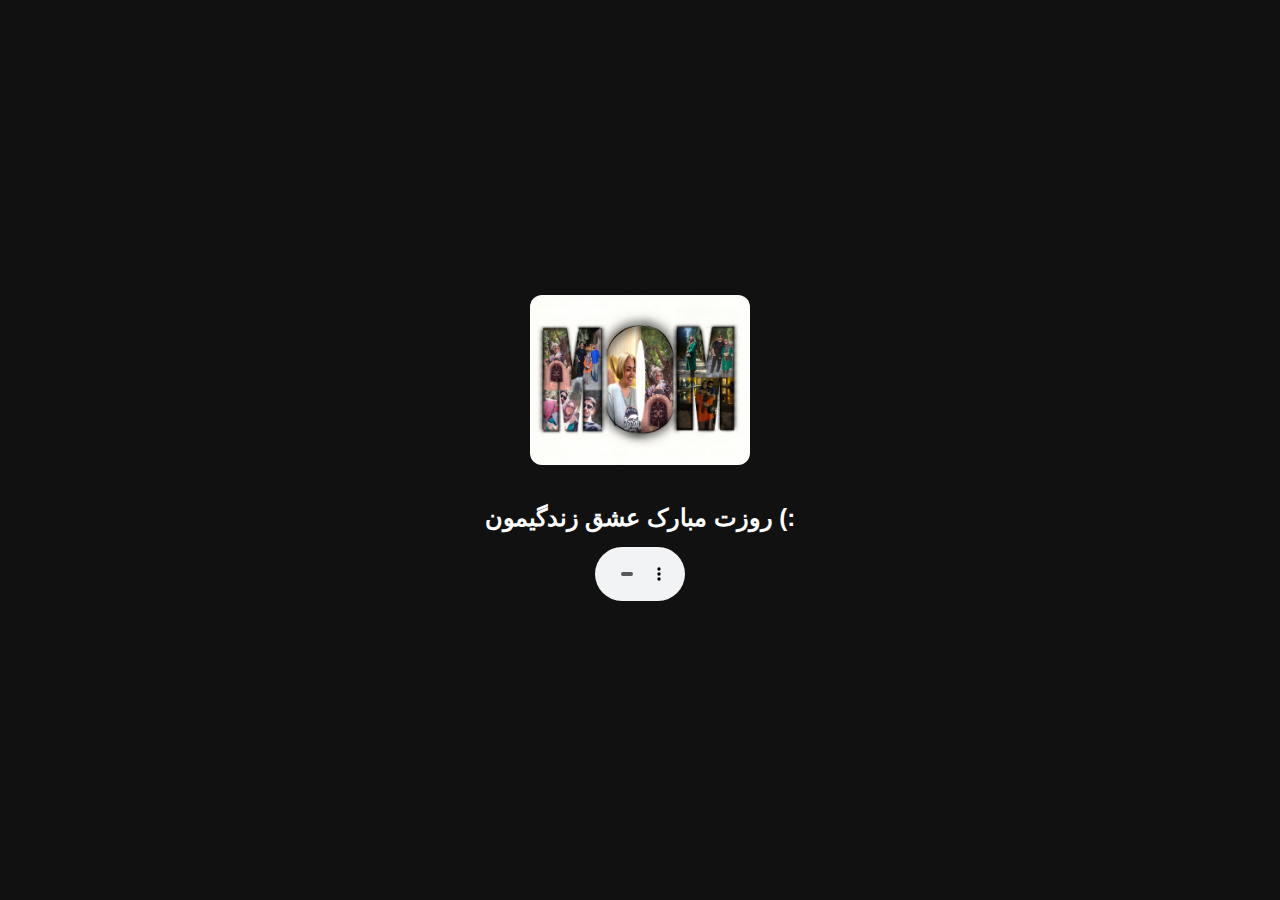
<file: index.html>
<!DOCTYPE html>
<html lang="fa">
<head>
  <meta charset="UTF-8">
  <title>Mother Day</title>
  <style>
    body {
      background:#111;
      color:#fff;
      font-family: sans-serif;
      display:flex;
      justify-content:center;
      align-items:center;
      height:100vh;
      margin:0;
    }
    .player {
      text-align:center;
    }
    img {
      width:220px;
      border-radius:12px;
      margin-bottom:15px;
    }
    audio {
      width:90px;
    }
    h2 {
      margin-bottom:15px;
    }
  </style>
</head>
<body>
  <div class="player">
    <!-- عکس کاور -->
    <img src="cover.jpg" alt="cover">
    <!-- اسم آهنگ -->
    <h2>روزت مبارک عشق زندگیمون (:</h2>
    <!-- پلیر -->
    <audio controls>
      <source src="song.mp3" type="audio/mpeg">
      مرورگر شما از این پلیر پشتیبانی نمی‌کند.
    </audio>
  </div>
</body>

</html>
</file>
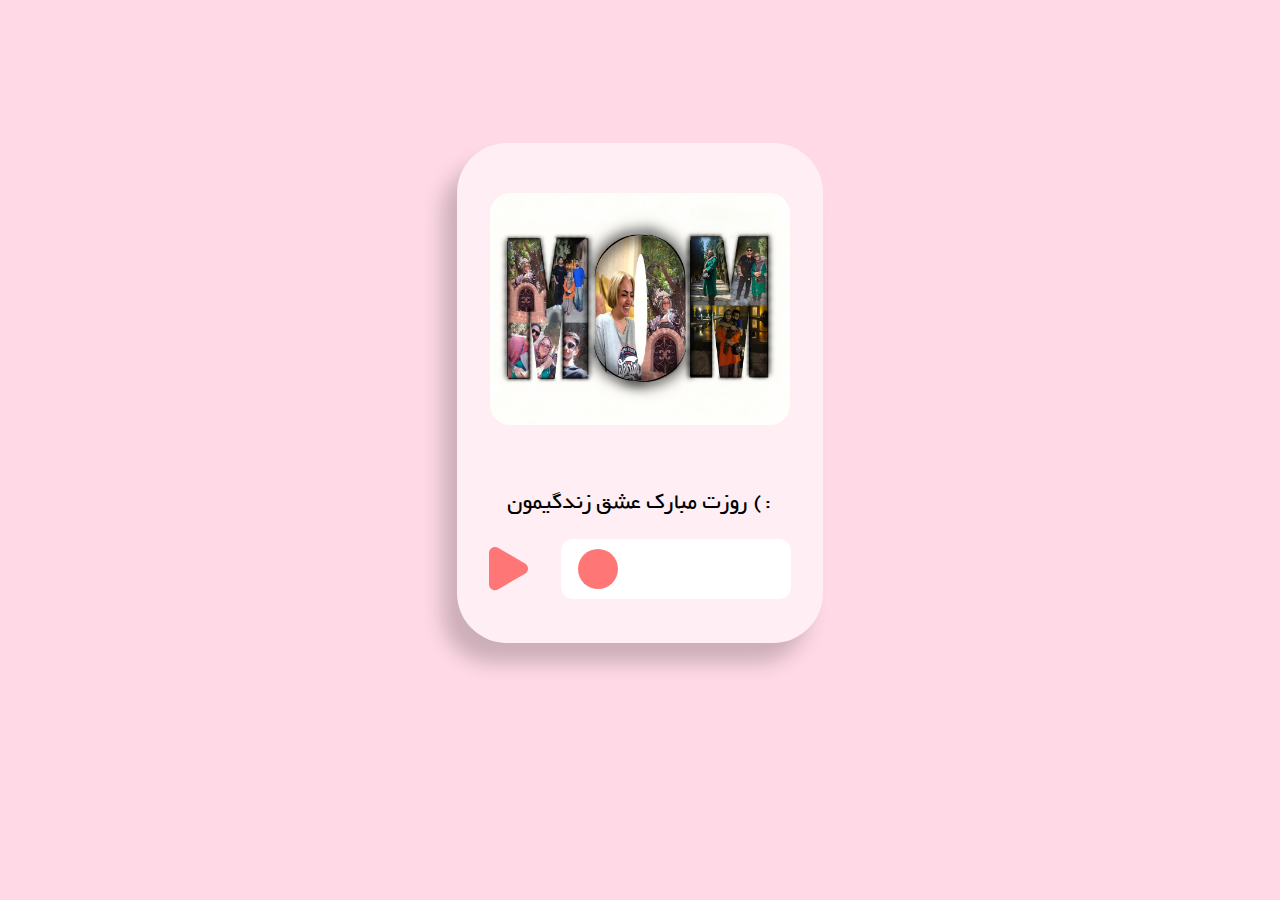
<file: main.html>
<!DOCTYPE html>
<html lang="en">

<head>
    <meta charset="UTF-8">
    <meta name="viewport" content="width=device-width, initial-scale=1.0">
    <link rel="stylesheet" href="./main.css">
    <title>Document</title>
</head>

<body>




    <div class="box">

        
        <div class="aks">
            <!-- اینجا ادرس عکس رو بده تا نشونش بده  -->
            <img src="cover2.jpg" alt="مامان" />
        </div>

        <div class="text">
            روزت مبارک عشق زندگیمون (:
        </div>


        <div class="music">

            <audio id="music" src="./song.mp3"></audio>


            <button id="playBtn">
                <svg id="playIcon" width="39" height="44" viewBox="0 0 39 44" fill="none"
                    xmlns="http://www.w3.org/2000/svg">
                    <path
                        d="M36 16.401C40 18.7104 40 24.4839 36 26.7933L8.99999 42.3818C4.99999 44.6912 0 41.8044 0 37.1856V6.0087C0 1.3899 5 -1.49684 9 0.812558L36 16.401Z"
                        fill="#FF7676" />
                </svg>
                <svg id="pauseIcon" width="33" height="40" viewBox="0 0 33 40" fill="none"
                    xmlns="http://www.w3.org/2000/svg" style="display:none;">
                    <rect width="13" height="40" fill="#FF7676" />
                    <rect x="20" width="13" height="40" fill="#FF7676" />
                </svg>
            </button>


            <div id="progressWrapper">
                <svg width="230" height="60" viewBox="0 0 230 60" fill="none" xmlns="http://www.w3.org/2000/svg">
                    <rect width="230" height="60" rx="12" fill="white" />
                    <rect id="progressBar" x="37" y="22" width="0" height="15" rx="6" fill="#FF7676"
                        fill-opacity="0.5" />
                    <circle id="progressCircle" cx="37" cy="30" r="20" fill="#FF7676" />
                </svg>
            </div>
        </div>

    </div>


</body>
<script src="./main.js"></script>

</html>
</file>
<file: main.css>
body{
    background-color: #FFDAE6;
    display: flex;
    flex-direction: column;
    align-items: center;
}

@font-face {
  font-family: 'yekan';
  src: url('./BYekan/BYekan+.ttf') format('woff2');
}

.box{
    width: 366px;
    height: 500px;
    background-color: #FFEEF4;
    box-shadow: -15px 20px 20px 0px rgba(0, 0, 0, 0.2);
    border-radius: 50px;
    display: flex;
    flex-direction: column;
    align-items: center;
    margin-top: 135px;
}

.aks {
    width: 300px;
    /* height: 390px; */
    background-color: black;
    border-radius: 20px;
    margin-top: 50px;
    overflow: hidden; 
}

.aks img {
    width: 100%;
    height: 100%;
    object-fit: cover; 
    display: block;
}


#playBtn {
    background: none;
    border: none;
    cursor: pointer;
    padding: 0;
    outline: none; 
}

#playBtn:focus {
    outline: none;
}


.music{
    display: flex;
    flex-direction: row;
    gap: 33px;
    margin-top: 20px;
}

.text{
    font-family: 'yekan';
    font-size: 24px;
    color: #000000;
    margin-top: 60px;
}
</file>
